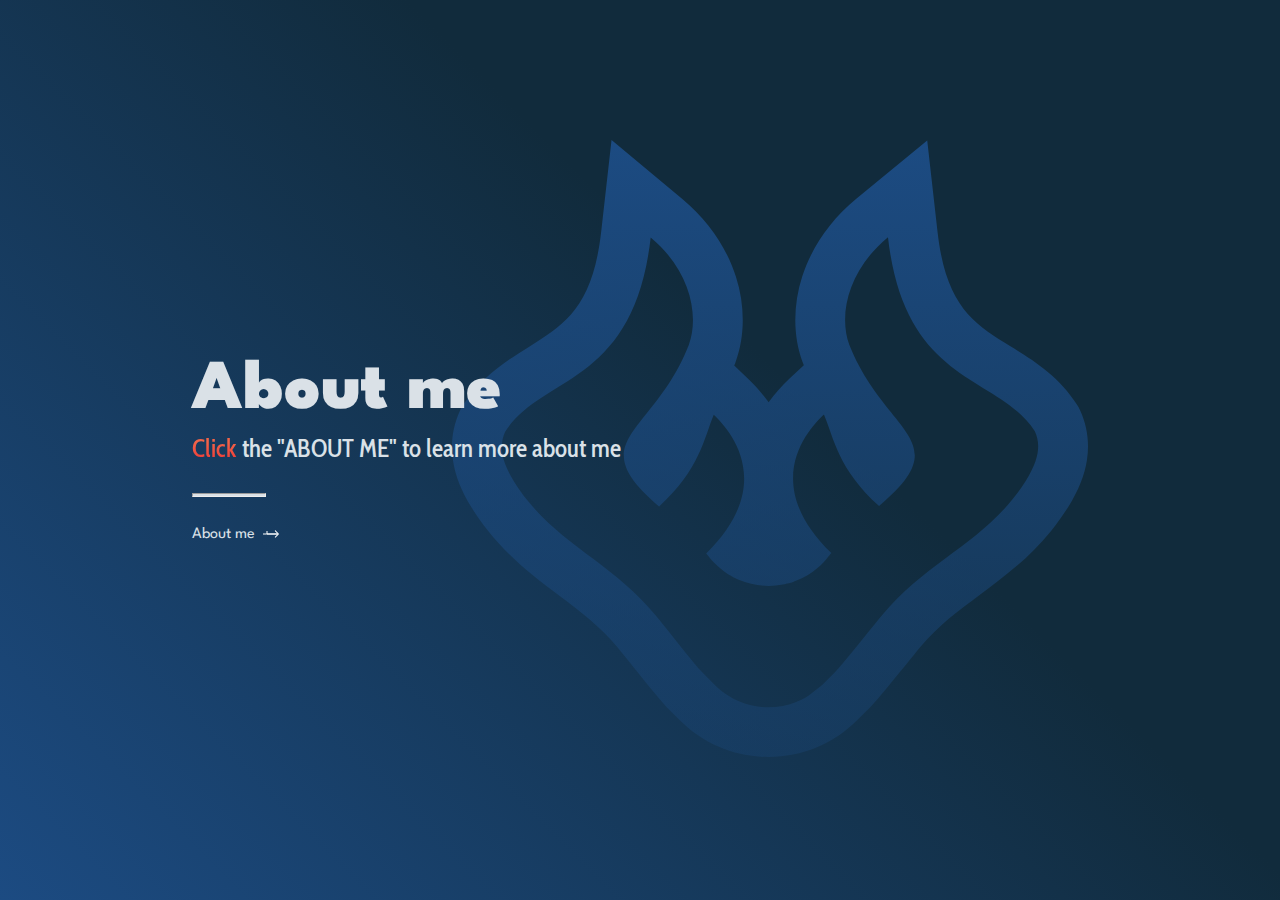
<file: ca/about.html>
<!DOCTYPE html>
<html>
<head>
	<meta charset="utf-8">
	<meta name="viewport" content="width=device-width, initial-scale=1">
	<title></title>
</head>
<body>
<!-- Modal -->
<div id="about-modal" class="modal">
	<div class="groups">
		<div class="group-1">
			<div class="layer-1 dbg flex-center">
				<div class="frame-picture">
					
				</div>

				<style type="text/css">
					.about-picture{
						width: 5000px;
					}
				</style>
				<div class="about-picture" >
					
				</div>
			</div>
			<!--
			<div class="layer-2 lbg">
				<div class="layer-content">
					<h3>Page 3</h3>
					<p>Lorem ipsum dolor sit amet consectetur adipisicing elit. Minus quod sapiente totam laborum dolorum sint quaerat excepturi itaque pariatur voluptatibus facere, beatae alias, nam, vitae provident! Error tempore assumenda exercitationem.</p>
					<button onclick="switchModal();">Switch</button>
				</div>
			</div>
			-->
		</div>
		<div class="group-2">
			<div class="close-section" onclick="closeModal();">
				<div class="close-container">
					<div class="leftright"></div>
					<div class="rightleft"></div>
					<label class="close">Fermer</label>
				</div>
			</div>
			<div class="layer-1 lbg flex-center">
				<div class="layer-content">
					<h3 style="margin-bottom: 15px;">CA
					<h6 style="margin-bottom: 50px;">CA TRIBHUVAN KANUNGO</h6>
					<h2>Chartered Accountants</h2>




<h3>Here are just a few of the ways that our CAs can help you:</h3>

<ul>
    <li>Accounting and financial reporting: We can help you to set up and maintain your accounting system, and to produce accurate and timely financial statements.</li>
    <li>Auditing: We can audit your financial statements to ensure that they are accurate and fair. This can help to protect you from fraud and other financial risks.</li>
    <li>Taxation: We can help you to prepare your tax returns and to minimize your tax liability. We can also advise you on tax planning strategies.</li>
    <li>Financial management: We can help you to develop and implement financial management strategies to improve your business's profitability and cash flow.</li>
    <li>Business advisory services: We can provide you with advice on a wide range of business matters, including mergers and acquisitions, capital raising, and investment decisions.</li>
</ul>

<h3>Why choose [Company Name] for your CA needs?</h3>

<ul>
    <li>We have a team of experienced and qualified CAs who are dedicated to providing our clients with the highest quality services possible.</li>
    <li>We are committed to providing our clients with personalized and responsive service.</li>
    <li>We take the time to understand your unique needs and to develop solutions that are tailored to your specific situation.</li>
    <li>We offer a wide range of CA services, including accounting, auditing, taxation, financial management, and business advisory services.</li>
</ul>

<p>Contact us today to learn more about how our CAs can help you achieve your financial goals.</p>

					<div class="btn-arrow-2 light" onclick="switchModal();">
						<div id="modalSwitchButton">Me contacter</div>
						<svg width="24" height="8" viewBox="0 0 16 8" fill="none" xmlns="http://www.w3.org/2000/svg" class="arrow-icon">
							<path d="M15 4H4V1" stroke="#112b3c" />
							<path d="M14.5 4H3.5H0" stroke="#112b3c" />
							<path d="M15.8536 4.35355C16.0488 4.15829 16.0488 3.84171 15.8536 3.64645L12.6716 0.464466C12.4763 0.269204 12.1597 0.269204 11.9645 0.464466C11.7692 0.659728 11.7692 0.976311 11.9645 1.17157L14.7929 4L11.9645 6.82843C11.7692 7.02369 11.7692 7.34027 11.9645 7.53553C12.1597 7.7308 12.4763 7.7308 12.6716 7.53553L15.8536 4.35355ZM15 4.5L15.5 4.5L15.5 3.5L15 3.5L15 4.5Z" fill="#112b3c" />
						</svg>
					</div>
				</div>
			</div>
			<div class="layer-2 dbg  flex-center">
				<div class="layer-content">
					<h3 style="margin-bottom: 15px;">Parlez-moi de votre projet !</h3>
					<h6 style="margin-bottom: 50px;">Me contacter</h6>

					<div class="form-group">
						<input type="text" id="name" required>
						<label for="name">Nom</label>
					</div>
					<div class="form-group">
						<input type="email" id="email" required>
						<label for="email">E-mail</label>
					</div>
					<div class="form-group" style="margin-bottom: 50px;">
						<textarea id="message" cols="30" rows="10"></textarea>
						<label for="message">Message</label>
					</div>

					<div class="btn-arrow linear-bg-1">
						Envoyer le message
						<svg width="24" height="8" viewBox="0 0 16 8" fill="none" xmlns="http://www.w3.org/2000/svg" class="arrow-icon">
							<path d="M15 4H4V1" stroke="white" />
							<path d="M14.5 4H3.5H0" stroke="white" />
							<path d="M15.8536 4.35355C16.0488 4.15829 16.0488 3.84171 15.8536 3.64645L12.6716 0.464466C12.4763 0.269204 12.1597 0.269204 11.9645 0.464466C11.7692 0.659728 11.7692 0.976311 11.9645 1.17157L14.7929 4L11.9645 6.82843C11.7692 7.02369 11.7692 7.34027 11.9645 7.53553C12.1597 7.7308 12.4763 7.7308 12.6716 7.53553L15.8536 4.35355ZM15 4.5L15.5 4.5L15.5 3.5L15 3.5L15 4.5Z" fill="white" />
						</svg>
					</div>
				</div>
			</div>
		</div>
	</div>
</div>

<!-- Header -->
<div class="header">
	<div class="content">
		<div class="logo">
			<svg xmlns="http://www.w3.org/2000/svg" width="636" height="617" viewBox="0 0 636 617" fill="none">
				<path d="M628.164 270.574L626.73 267.431L624.877 264.517C606.606 235.831 580.994 220.116 558.409 206.26C522.386 184.159 493.945 166.713 485.487 91.5971L475.216 0.387912L404.296 58.7936C378.514 80.0194 359.845 106.845 350.301 136.366C340.926 165.36 340.986 195.647 350.45 221.647L350.709 222.344L350.978 223.03C351.257 223.736 351.536 224.432 351.825 225.129L337.848 238.238C329.799 245.777 322.716 253.864 316.659 262.358C310.751 254.033 303.867 246.106 296.057 238.696L282.19 225.526C282.509 224.731 282.837 223.935 283.146 223.129L283.425 222.443L283.674 221.757C293.029 195.856 293.118 165.678 283.933 136.794C274.539 107.273 256.099 80.4372 230.606 59.1915L159.546 0L149.186 91.806C140.678 167.2 112.505 184.726 76.8407 206.907C54.4558 220.822 29.0923 236.587 10.9911 265.302L9.14812 268.217L7.73351 271.35C0.730137 286.866 -1.53126 303.368 1.00908 320.406C3.28044 335.594 9.30751 350.932 19.429 367.284C24.5595 375.569 30.1981 383.556 36.2052 391.036C58.61 419.065 83.3958 437.665 107.365 455.658C128.325 471.384 148.13 486.244 165.255 507.032C167.705 510.026 170.076 512.94 172.357 515.745C177.289 521.822 181.762 527.422 186.085 532.833C196.426 545.783 205.362 556.973 213.83 566.273L214.637 567.158L215.474 568.004L227.837 580.347C251.516 603.98 282.987 617 316.469 617C349.952 617 381.422 603.98 405.102 580.347L417.924 567.526L418.651 566.8L419.358 566.034C427.876 556.784 436.872 545.674 447.272 532.803C451.735 527.293 456.338 521.603 461.418 515.407C463.819 512.482 466.21 509.608 468.501 506.853L468.521 506.833L468.541 506.813C485.925 485.945 506.009 471.035 527.278 455.25C551.526 437.257 576.6 418.647 599.274 390.628C605.321 383.178 611.019 375.211 616.22 366.936C626.51 350.534 632.627 335.176 634.948 319.948C637.568 302.781 635.287 286.17 628.164 270.574ZM574.02 340.508C569.746 347.311 565.243 353.567 560.531 359.366C522.795 405.995 472.277 424.565 430.247 475.004C427.697 478.058 425.246 481.022 422.895 483.886C405.79 504.724 393.377 520.768 382.688 532.375L369.876 545.176L356.447 555.859C355.391 556.525 354.316 557.152 353.23 557.759L349.942 559.479C348.836 560.027 347.721 560.544 346.585 561.031C346.027 561.28 345.459 561.519 344.891 561.747C335.796 565.428 326.133 567.268 316.469 567.268C306.199 567.268 295.928 565.189 286.354 561.031C285.218 560.544 284.103 560.027 282.997 559.479C281.891 558.932 280.795 558.356 279.709 557.759C278.623 557.152 277.547 556.525 276.491 555.859C271.72 552.875 267.207 549.324 263.063 545.176L250.7 532.833C240.15 521.235 227.896 505.212 211.02 484.384C208.689 481.519 206.269 478.555 203.768 475.501C162.276 425.093 112.356 406.582 75.1073 359.983C70.455 354.184 66.0119 347.938 61.7979 341.134C48.3491 319.411 47.4126 304.482 53.1408 291.8C89.134 234.717 181.871 246.394 198.687 97.376C237.56 129.762 247.821 174.402 236.812 204.888C200.999 295.56 128.385 299.12 207.085 366.388C247.91 329.308 252.054 297.897 261.738 274.732C274.708 287.045 327.288 341.801 254.196 413.495C255.232 414.728 256.527 416.29 258.042 418.13C259.456 419.861 260.931 421.522 262.465 423.103C266.539 427.281 270.992 430.901 275.714 433.945C276.302 434.323 276.9 434.701 277.498 435.059C278.484 435.656 279.48 436.223 280.486 436.76C281.313 437.217 282.15 437.655 282.987 438.073C284.232 438.68 285.487 439.266 286.743 439.803C296.256 443.872 306.438 445.911 316.629 445.911C321.351 445.911 326.073 445.473 330.725 444.598C331.911 444.379 333.076 444.13 334.242 443.842C334.561 443.772 334.889 443.693 335.208 443.613C336.354 443.325 337.5 443.006 338.625 442.668C339.442 442.419 340.259 442.161 341.076 441.882C342.022 441.564 342.959 441.216 343.895 440.858C347.89 439.326 351.785 437.436 355.511 435.188C357.304 434.114 359.048 432.96 360.761 431.727C365.892 428.027 370.653 423.601 374.897 418.448C376.671 416.3 378.175 414.49 379.35 413.117C305.551 341.602 358.808 286.807 371.949 274.483C381.691 297.609 385.846 328.99 427.059 365.981C506.746 298.633 433.335 295.192 397.262 204.649C386.174 174.203 396.625 129.573 435.985 97.1572C452.751 246.036 546.544 234.22 582.846 291.203C588.625 303.855 587.648 318.785 574.02 340.508Z" fill="url(#paint0_linear_443_46)" />
				<defs>
					<linearGradient id="paint0_linear_443_46" x1="318" y1="0" x2="318" y2="617" gradientUnits="userSpaceOnUse">
						<stop stop-color="#1C4B82" />
						<stop offset="1" stop-color="#1C4B82" stop-opacity="0.3" />
					</linearGradient>
				</defs>
			</svg>
		</div>
		<div class="title">
			<h1 style="margin-bottom: 10px;">About me </h1>
			<p><span>Click</span> the "ABOUT ME" to learn more about me</p>
			<hr>
			<div class="btn-arrow linear-bg-1" onclick="activeModal();">
				About me
				<svg width="24" height="8" viewBox="0 0 16 8" fill="none" xmlns="http://www.w3.org/2000/svg" class="arrow-icon">
					<path d="M15 4H4V1" stroke="white" />
					<path d="M14.5 4H3.5H0" stroke="white" />
					<path d="M15.8536 4.35355C16.0488 4.15829 16.0488 3.84171 15.8536 3.64645L12.6716 0.464466C12.4763 0.269204 12.1597 0.269204 11.9645 0.464466C11.7692 0.659728 11.7692 0.976311 11.9645 1.17157L14.7929 4L11.9645 6.82843C11.7692 7.02369 11.7692 7.34027 11.9645 7.53553C12.1597 7.7308 12.4763 7.7308 12.6716 7.53553L15.8536 4.35355ZM15 4.5L15.5 4.5L15.5 3.5L15 3.5L15 4.5Z" fill="white" />
				</svg>
			</div>
		</div>
	</div>
</div>
<script type="text/javascript" src="about.js"></script>
<link rel="stylesheet" type="text/css" href="about.css">
</body>
</html>
</file>
<file: ca/about.css>
@import url("https://fonts.googleapis.com/css2?family=Cabin+Condensed:wght@400;500;600;700&family=League+Spartan:wght@100;200;300;400;500;600;700;800;900&display=swap");

* {
  margin: 0;
  padding: 0;
}

:root {
  --color-light: #dae1e7;
}

html,
body {
  font-family: League Spartan;
  background: var(--color-light);
  overflow: hidden;
}

.flex-center {
  display: flex;
  justify-content: center;
  align-items: center;
}

/* Header */

.header {
  position: relative;
  height: 100vh;
  width: 100%;
  background: linear-gradient(225deg, #112b3c 40%, #1c4b82 100%);
  display: flex;
  justify-content: center;
  align-items: center;
}

.header .content {
  position: relative;
  display: flex;
  height: 100%;
  width: 70%;
  justify-content: center;
  flex-direction: column;
  color: var(--color-light);
  max-width: 1000px;
}

.header .content span {
  background: linear-gradient(180deg, #f06449 30%, #ef3636 100%);
  background-clip: text;
  -webkit-background-clip: text;
  -webkit-text-fill-color: transparent;
}

.header .content p {
  color: #dae1e7;
  font-family: Cabin Condensed;
  font-size: 25px;
  font-style: normal;
  font-weight: 500;
  line-height: normal;
}

.header hr {
  width: 72px;
  height: 2px;
  flex-shrink: 0;
  background: var(--color-light);
  margin-top: 30px;
  margin-bottom: 30px;
}

.header .title {
  z-index: 1;
}

.header .logo {
  position: absolute;
  right: 0;
  z-index: 0;
}

.bbg {
  background: linear-gradient(225deg, #112b3c 30%, #1c4b82 100%);
  color: white;
}

.cbg {
  background: linear-gradient(225deg, #ef3636 0%, #f06449 100%);
  color: white;
}

.lbg {
  background: #dae1e7;
  color: #253e4e;
}

.dbg {
  background: #112b3c;
  color: white;
}

h1 {
  font-size: 70px;
  font-weight: 900;
}

h2 {
  font-size: 56px;
  font-weight: 900;
}

h3 {
  font-size: 42px;
  font-weight: 900;
}

h4 {
  font-size: 36px;
  font-weight: 700;
}

h5 {
  font-size: 26px;
  font-weight: 700;
}

h6 {
  color: rgba(239, 54, 54, 0.9);
  text-align: justify;
  font-family: Cabin Condensed;
  font-size: 16px;
  font-style: normal;
  font-weight: 700;
  line-height: normal;
  text-transform: uppercase;
}

p {
  font-size: 16px;
}

/* Modal */

.modal {
  position: absolute;
  width: 100vw;
  height: 100vh;
  z-index: 9999;
  transition: 0.3s;
  justify-content: center;
  align-items: center;
  display: none;
}

.modal.active {
  display: flex;
}

.modal.close {
  transform: translateY(-100%);
  opacity: 0;
}

.modal .groups {
  position: relative;
  height: 90vh;
  width: 90vw;
  max-width: 1100px;
  display: flex;
  justify-content: center;
}

.modal .groups .group-1,
.modal .groups .group-2 {
  position: relative;
  width: 50%;
  background: #dae1e7;
  box-shadow: 5px 5px 50px 0px rgba(0, 0, 0, 0.3);
  opacity: 0;
}

.modal.active .groups .group-1 {
  animation: groupe-1 0.5s ease-in-out both;
}

.modal.active .groups .group-2 {
  animation: groupe-2 0.5s 0.2s ease-in-out both;
}

@keyframes groupe-1 {
  0% {
    -webkit-transform: translateY(-100%);
    transform: translateY(-100%);
    opacity: 0;
  }

  100% {
    -webkit-transform: translateY(0);
    transform: translateY(0);
    opacity: 1;
  }
}

@keyframes groupe-2 {
  0% {
    -webkit-transform: translateY(100%);
    transform: translateY(100%);
    opacity: 0;
  }

  100% {
    -webkit-transform: translateY(0);
    transform: translateY(0);
    opacity: 1;
  }
}

.modal .groups .group-2 .close-section {
  position: absolute;
  width: 20px;
  height: 20px;
  right: -50px;
}

.about-picture {
  position: relative;
  height: 70%;
  width: 70%;
  margin-bottom: 9.5%;
  background-image: url(srk2.jpg);
  background-position: center;
  background-size: cover;
}

.frame-picture {
  position: absolute;
  top: 15.5%;
  left: 20%;
  height: 70%;
  width: 70%;
  border-radius: 0px 0px 20px 0px;
  border: 3px solid #ef3636;
}

.close-section .close-container {
  position: relative;
  margin: auto;
  width: 50px;
  height: 50px;
  cursor: pointer;
}

.close-section .close-container .leftright {
  height: 4px;
  width: 50px;
  position: absolute;
  margin-top: 24px;
  background-color: #dae1e7;
  border-radius: 2px;
  transform: rotate(45deg);
  transition: all 0.3s ease-in;
}

.close-section .close-container .rightleft {
  height: 4px;
  width: 50px;
  position: absolute;
  margin-top: 24px;
  background-color: #dae1e7;
  border-radius: 2px;
  transform: rotate(-45deg);
  transition: all 0.3s ease-in;
}

.close-section .close-container label {
  color: white;
  font-family: Helvetica, Arial, sans-serif;
  font-size: 0.6em;
  text-transform: uppercase;
  letter-spacing: 2px;
  transition: all 0.3s ease-in;
  opacity: 0;
}

.close-section .close-container .close {
  margin: 60px 0 0 0;
  position: absolute;
}

.close-section .close-container:hover .leftright {
  transform: rotate(-45deg);
  background-color: #ef3636;
}

.close-section .close-container:hover .rightleft {
  transform: rotate(45deg);
  background-color: #ef3636;
}

.close-section .close-container:hover label {
  opacity: 1;
}

.modal.active .groups .layer-1,
.modal.active .groups .layer-2 {
  position: absolute;
  width: 100%;
  height: 100%;
  transition: 0.8s;
}

.layer-content {
  padding: 90px;
}

.modal.active .groups .group-2 .layer-1 {
  z-index: 999;
}

.modal.active.switched .groups .group-2 .layer-1 {
  transform: translateX(-100%);
}

.modal.active .groups .layer-content p {
  text-align: justify;
}

/* Formulaire */

.form-group {
  position: relative;
  margin-bottom: 20px;
}

input,
textarea {
  font-family: Cabin Condensed;
  padding-top: 10px;
  padding-bottom: 10px;
  border: none;
  border-bottom: 1px solid #dae1e7;
  outline: none;
  font-size: 16px;
  background: transparent;
  color: #dae1e7;
  width: 100%;
  resize: vertical;
}

label {
  position: absolute;
  font-family: Cabin Condensed;
  top: 10px;
  left: 0px;
  pointer-events: none;
  transition: 0.2s ease all;
  color: #dae1e750;
}

input:focus + label,
textarea:focus + label,
input.filled + label,
textarea.filled + label {
  top: -10px;
  font-size: 12px;
  color: #dae1e730;
}

input:valid + label {
  top: -10px;
  font-size: 12px;
  color: #dae1e730;
}
</file>
